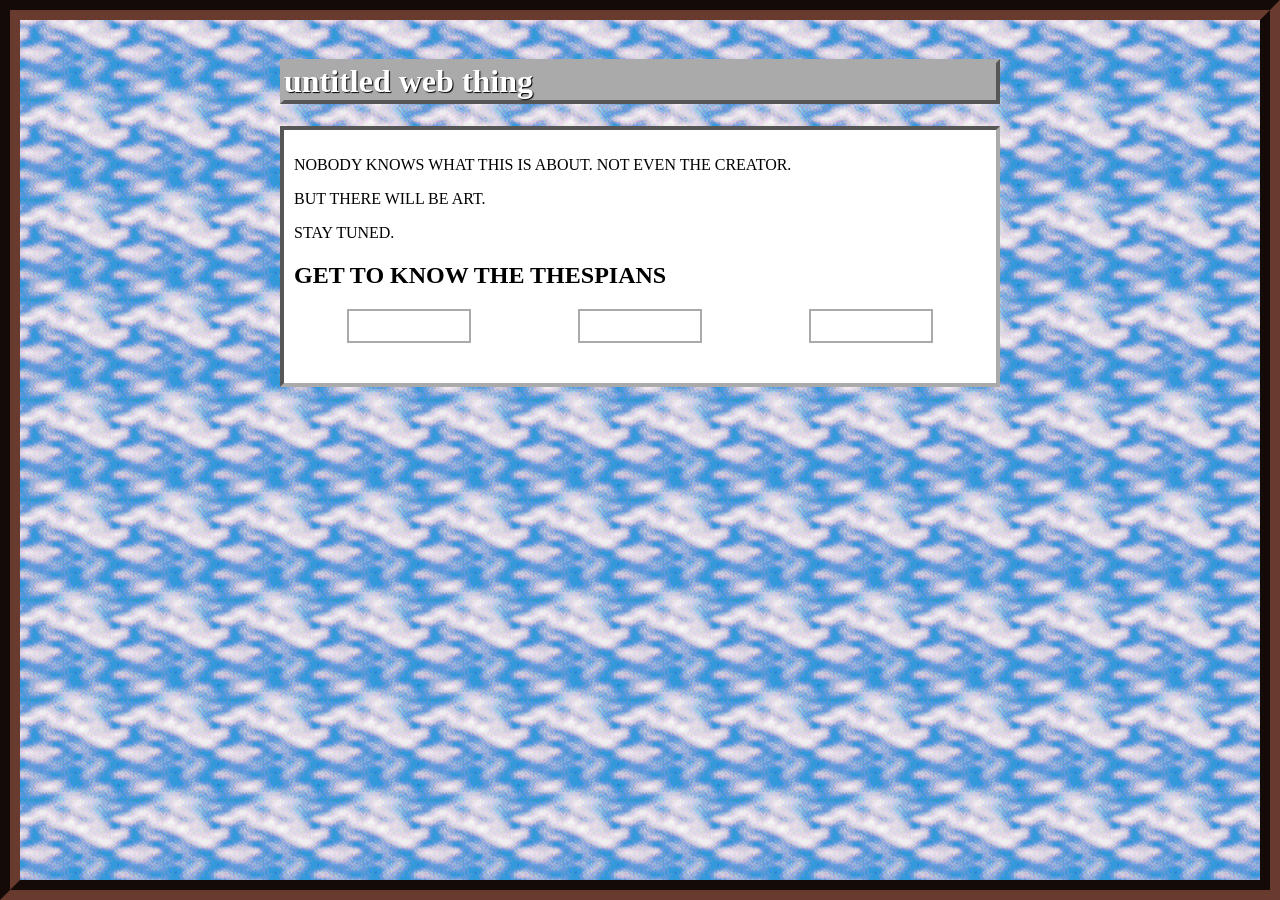
<file: index.html>
<!DOCTYPE html>
<html lang="en">
  <head>
    <meta charset="UTF-8">
    <meta name="viewport" content="width=device-width, initial-scale=1.0">
    <meta http-equiv="X-UA-Compatible" content="ie=edge">
    <title>UNNAMED WEB THING</title>
    <link rel="stylesheet" href="style.css">
  </head>
  <body>
    <div id="wrapper-me">
    <div id="overlay"></div>
        <h1 id="title">untitled web thing</h1>
        <div id="wrapper-myson">
           
            <p>NOBODY KNOWS WHAT THIS IS ABOUT. NOT EVEN THE CREATOR.</p>
            <p>BUT THERE WILL BE ART.</p>
            <p>STAY TUNED.</p>
            <h2>GET TO KNOW THE THESPIANS</h2>
             <div id="characters">
                <a href="get2know/schenker"><div class="charbutton" id="schenker"></div></a>
                <a href="get2know/merin"><div class="charbutton" id="merin"></div></a>
                <a href="get2know/desillet"><div class="charbutton" id="desillet"></div></a>
                
            </div>
        </div>
    </div>
  </body>
</html>
</file>
<file: style.css>
:root{
    --BGgradient:linear-gradient(180deg,rgb(40, 70, 99) 0%, rgb(93, 195, 226) 100%);
}

body{
    background:url(images/bg/sky.gif);
    background-color: rgb(93, 195, 226);
    background-size:100px;
    padding:30px;
}

#title{
    font-family:"Yu Gothic";
    border: 4px outset #AAA;
    background: #AAA;
    color: #FFF;
    text-shadow: 1px 1px 1px #000 
}

#wrapper-me{
    max-width:720px;
    margin:auto;
}

#wrapper-myson{
    background: #fff;
    border: 4px inset #AAAAAA /*screaming funnies*/; 
    padding:10px;
    padding-bottom:40px;
}

#overlay{
    border: 20px groove rgb(105, 59, 46);
    width:calc(100vw - 40px);
    height:calc(100vh - 40px);
    position:fixed;
    left:0;
    top:0;

}
.charbutton{
    width:120px;
    height:30px;
    border:2px solid #AAAAAA;
    flex: 1;
}
#characters{
    display:flex;
    justify-content: space-around;
}
</file>
